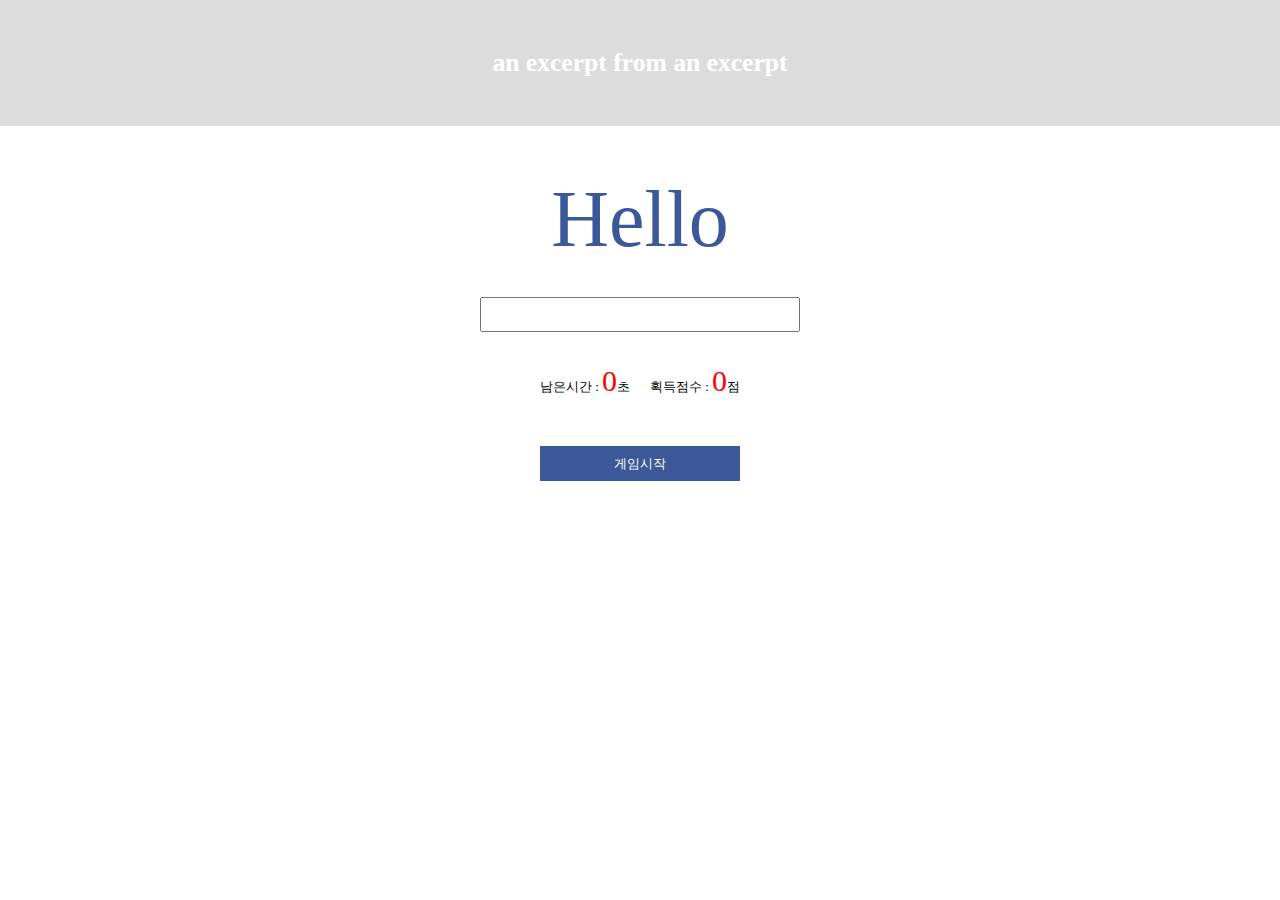
<file: index.html>
<!DOCTYPE html>
<html lang="ko">
  <head>
    <meta charset="UTF-8" />
    <meta name="viewport" content="width=device-width, initial-scale=1.0" />
    <title>Typing Game</title>
    <link rel="stylesheet" href="style.css" />
  </head>
  <body>
    <div class="header">
      <h1>an excerpt from an excerpt</h1>
    </div>
    <div class="word-display">Hello</div>
    <div class="word-input-box">
      <input type="text" class="word-input" />
    </div>
    <div class="game-info">
      <div>남은시간 : <spna class="time">0</spna>초</div>
      <div>획득점수 : <span class="score">0</span>점</div>
    </div>
    <button class="button loading" onclick="run()">게임을 불러오는 중..</button>
    <script src="main.js"></script>
  </body>
</html>
</file>
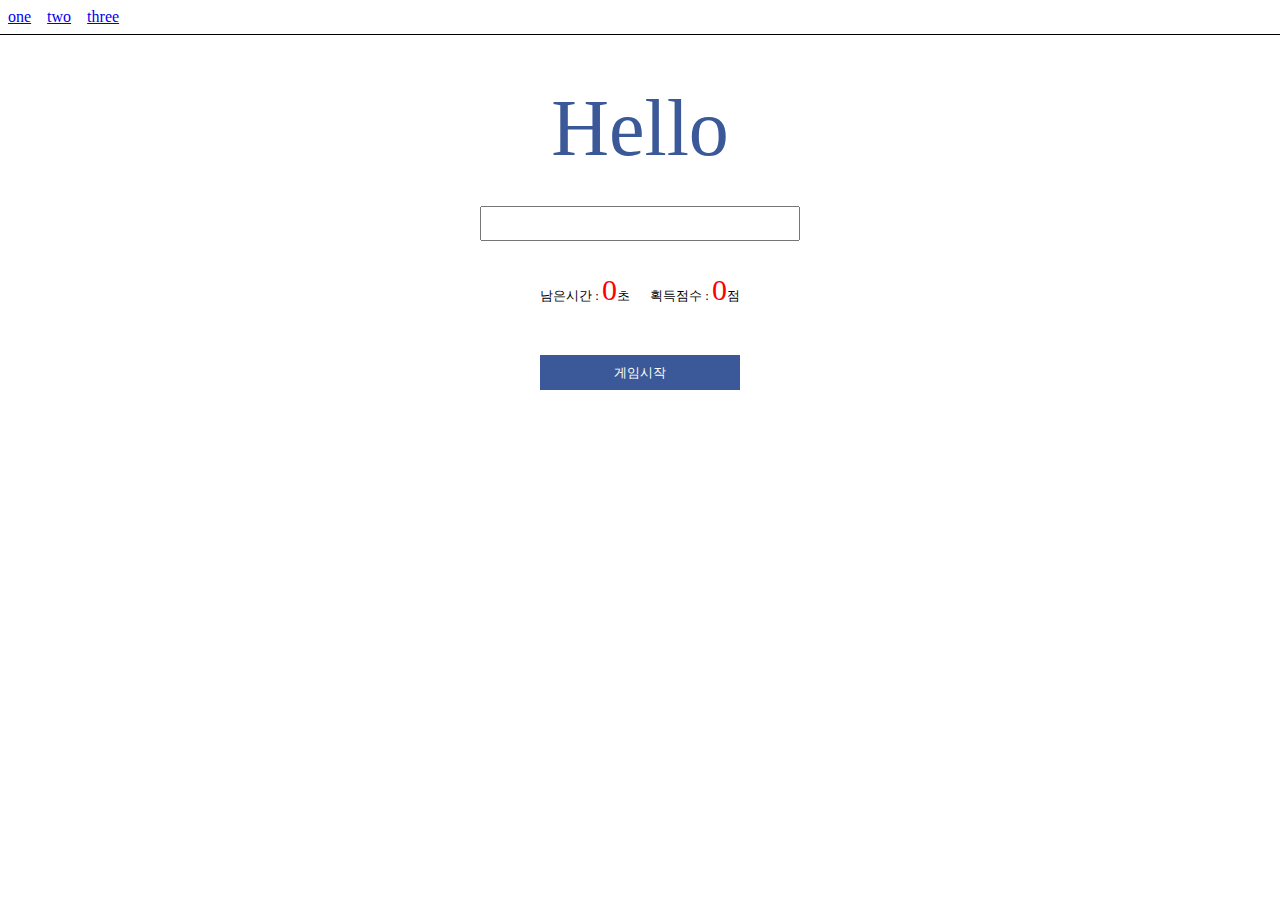
<file: 1.html>
<!DOCTYPE html>
<html lang="ko">
  <head>
    <meta charset="UTF-8" />
    <meta name="viewport" content="width=device-width, initial-scale=1.0" />
    <title>Typing Game</title>
    <link rel="stylesheet" href="1.css" />
  </head>
  <body>
    <div class="nav">
      <ul>
        <li>
          <a href="1.html">one</a>
        </li>
        <li>
          <a href="2.html">two</a>
        </li>
        <li>
          <a href="3.html">three</a>
        </li>
      </ul>
    </div>
    <div class="word-display">Hello</div>
    <div class="word-input-box">
      <input type="text" class="word-input" />
    </div>
    <div class="game-info">
      <div>남은시간 : <spna class="time">0</spna>초</div>
      <div>획득점수 : <span class="score">0</span>점</div>
    </div>
    <button class="button loading" onclick="run()">게임을 불러오는 중..</button>
    <script src="1.js"></script>
  </body>
</html>
</file>
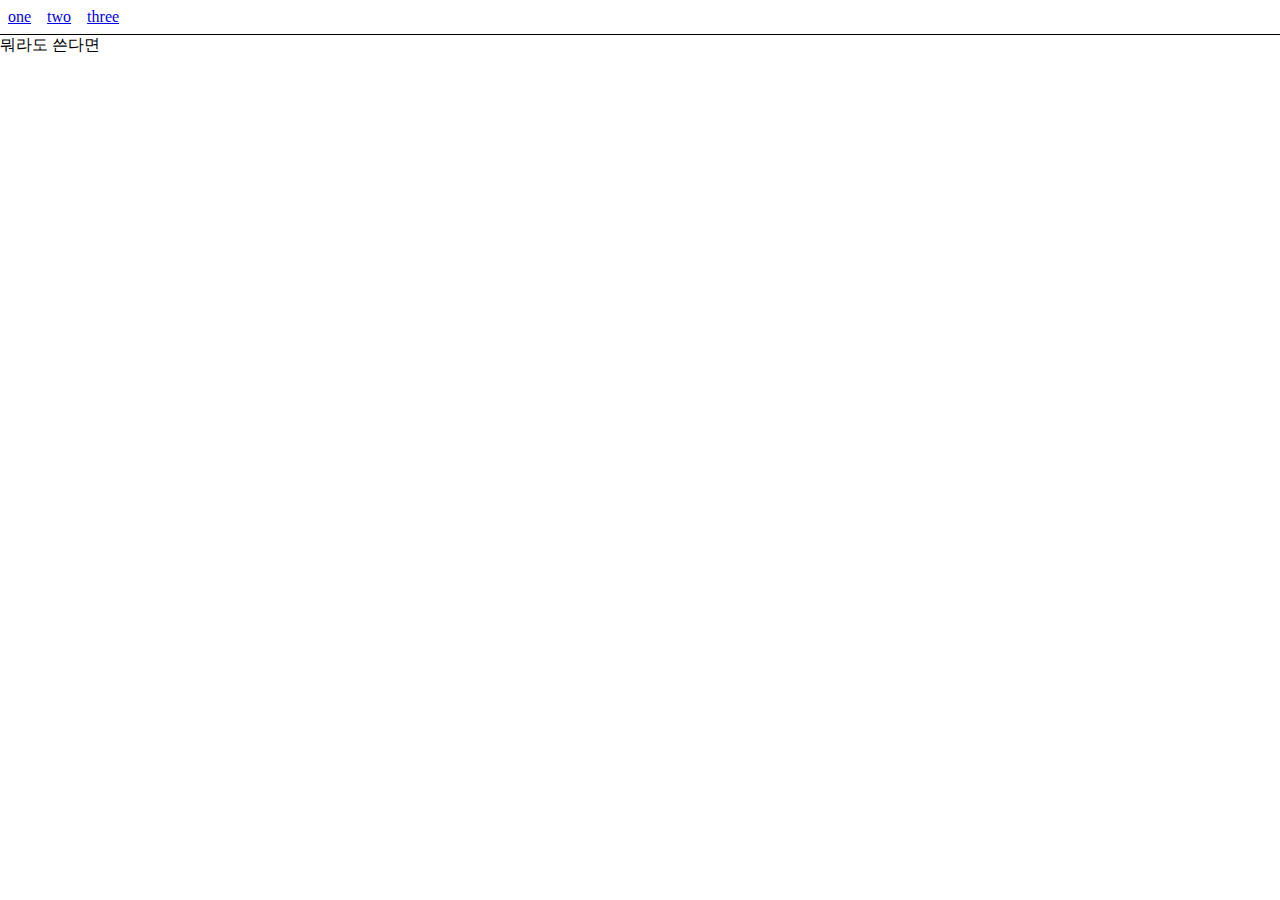
<file: 2.html>
<!DOCTYPE html>
<html lang="en">
  <head>
    <meta charset="UTF-8" />
    <meta name="viewport" content="width=device-width, initial-scale=1.0" />
    <title>Document</title>
    <link rel="stylesheet" href="2.css" />
  </head>
  <body>
    <div class="nav">
      <ul>
        <li>
          <a href="1.html">one</a>
        </li>
        <li>
          <a href="2.html">two</a>
        </li>
        <li>
          <a href="3.html">three</a>
        </li>
      </ul>
    </div>
    뭐라도 쓴다면
  </body>
</html>
</file>
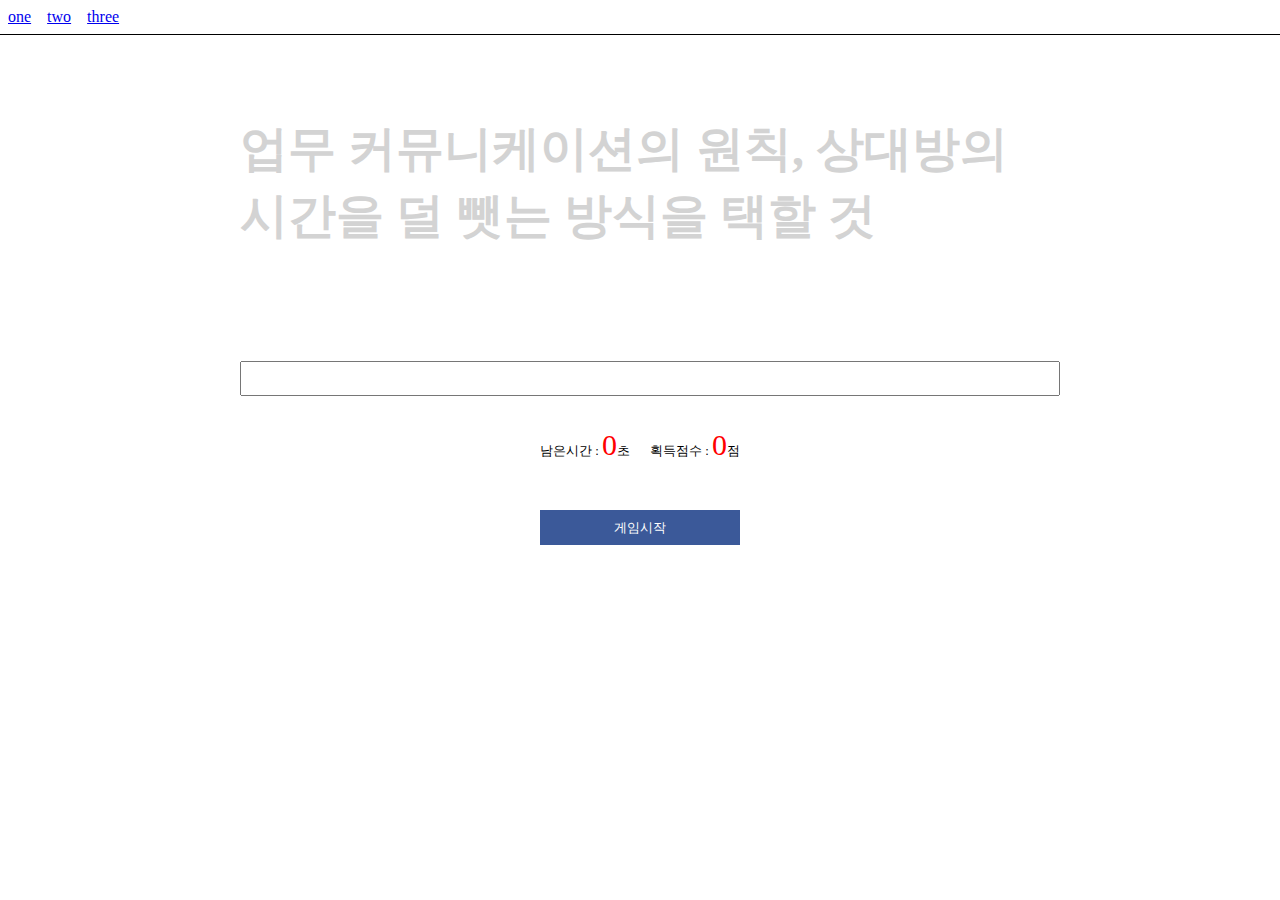
<file: 3.html>
<!DOCTYPE html>
<html lang="ko">
  <head>
    <meta charset="UTF-8" />
    <meta name="viewport" content="width=device-width, initial-scale=1.0" />
    <title>Typing Game</title>
    <link rel="stylesheet" href="3.css" />
  </head>
  <body>
    <div class="nav">
      <ul>
        <li>
          <a href="1.html">one</a>
        </li>
        <li>
          <a href="2.html">two</a>
        </li>
        <li>
          <a href="3.html">three</a>
        </li>
      </ul>
    </div>
    <div class="word-display">
      업무 커뮤니케이션의 원칙, 상대방의 시간을 덜 뺏는 방식을 택할 것
    </div>
    <div class="word-input-box">
      <input type="text" class="word-input" />
    </div>
    <div class="game-info">
      <div>남은시간 : <spna class="time">0</spna>초</div>
      <div>획득점수 : <span class="score">0</span>점</div>
    </div>
    <button class="button loading" onclick="run()">게임을 불러오는 중..</button>
    <script src="1.js"></script>
  </body>
</html>
</file>
<file: style.css>
* {
  margin: 0;
  padding: 0;
}

body {
  display: flex;
  flex-direction: column;
  justify-content: center;
  align-items: center;
}

.header {
  width: 100%;
  background: gainsboro;
  color: #fff;
  text-align: center;
  padding: 3rem;
  font-family: serif;
  font-size: 0.8rem;
}

.word-display {
  margin-top: 3rem;
  font-size: 80px;
  color: #3b5999;
}

.word-input-box {
  margin-top: 2rem;
}

.word-input {
  padding: 0.5rem;
  width: 300px;
}

.game-info {
  margin-top: 2rem;
  font-size: 0.8rem;
  display: flex;
  justify-content: space-between;
  width: 200px;
}

.time,
.score {
  font-size: 30px;
  color: red;
}

.button {
  width: 200px;
  height: 35px;
  background: #3b5999;
  color: #fff;
  border: none;
  margin-top: 3rem;
  cursor: pointer;
}

.loading {
  background: #ccc;
  cursor: not-allowed;
}
</file>
<file: 1.css>
* {
  margin: 0;
  padding: 0;
}

li {
  list-style-type: none;
}

.nav {
  width: 100%;
  color: #000;
  text-align: left;
  font-size: 1rem;
  border-bottom: 0.5px solid black;
}

.nav ul {
  display: flex;
}

.nav li {
  padding: 0.5rem;
}

body {
  display: flex;
  flex-direction: column;
  justify-content: center;
  align-items: center;
}

.word-display {
  margin-top: 3rem;
  font-size: 80px;
  color: #3b5999;
}

.word-input-box {
  margin-top: 2rem;
}

.word-input {
  padding: 0.5rem;
  width: 300px;
}

.game-info {
  margin-top: 2rem;
  font-size: 0.8rem;
  display: flex;
  justify-content: space-between;
  width: 200px;
}

.time,
.score {
  font-size: 30px;
  color: red;
}

.button {
  width: 200px;
  height: 35px;
  background: #3b5999;
  color: #fff;
  border: none;
  margin-top: 3rem;
  cursor: pointer;
}

.loading {
  background: #ccc;
  cursor: not-allowed;
}
</file>
<file: 2.css>
* {
  margin: 0;
  padding: 0;
}

li {
  list-style-type: none;
}

.nav {
  width: 100%;
  color: #000;
  text-align: left;
  font-size: 1rem;
  border-bottom: 0.5px solid black;
}

.nav ul {
  display: flex;
}

.nav li {
  padding: 0.5rem;
}
</file>
<file: 3.css>
* {
  margin: 0;
  padding: 0;
}

li {
  list-style-type: none;
}

.nav {
  width: 100%;
  color: #000;
  text-align: left;
  font-size: 1rem;
  border-bottom: 0.5px solid black;
}

.nav ul {
  display: flex;
}

.nav li {
  padding: 0.5rem;
}

body {
  display: flex;
  flex-direction: column;
  justify-content: center;
  align-items: center;
}

.word-display {
  margin: 5rem auto;
  width: 50rem;
  color: lightgray;
  font-size: 3rem;
  font-weight: 900;
  line-height: 1.4;
}

.word-input-box {
  margin-top: 2rem;
  width: 50rem;
}

.word-input {
  padding: 0.5rem;
  width: 100%;
}

.game-info {
  margin-top: 2rem;
  font-size: 0.8rem;
  display: flex;
  justify-content: space-between;
  width: 200px;
}

.time,
.score {
  font-size: 30px;
  color: red;
}

.button {
  width: 200px;
  height: 35px;
  background: #3b5999;
  color: #fff;
  border: none;
  margin-top: 3rem;
  cursor: pointer;
}

.loading {
  background: #ccc;
  cursor: not-allowed;
}
</file>
